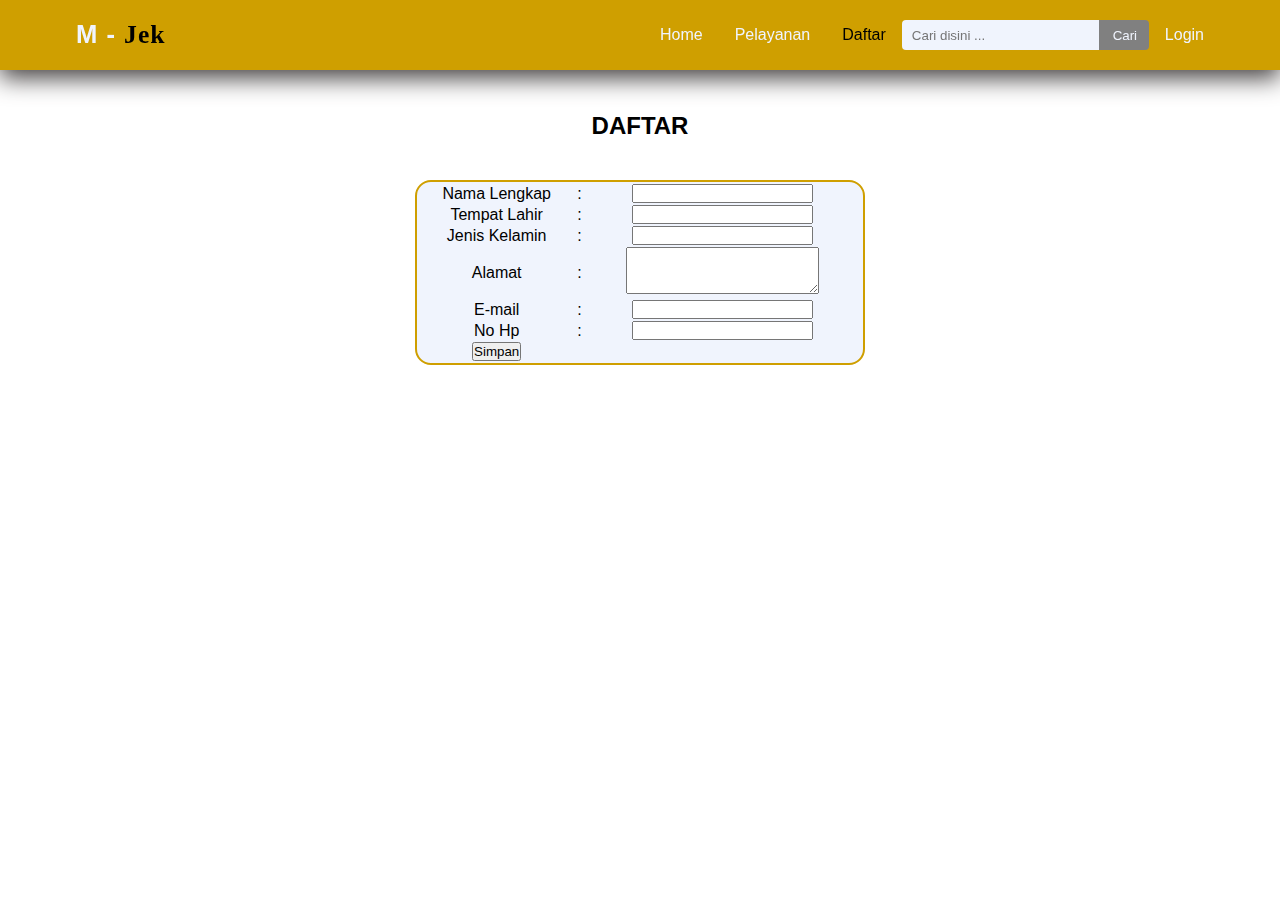
<file: daftar.html>
<!DOCTYPE html>
<html lang="en">
<head>
    <meta charset="UTF-8">
    <meta http-equiv="X-UA-Compatible" content="IE=edge">
    <meta name="viewport" content="width=device-width, initial-scale=1.0">
    <title>M - Jek</title>
    <link rel="stylesheet" href="./style.css">
</head>
<body>
    <header>
        <a href="#" class="logo"><span>M - </span>Jek</a>
        <nav>
            <div class="navbar"></div>
            <a href="/">Home</a>
            <a href="/info">Pelayanan</a>
            <a class="active" href="/daftar">Daftar</a>
            <form action="/" method="GET">
                <input type="text" name="keyword" placeholder="Cari disini ...">
                <button type="submit">Cari</button>
            </form>
            <a href="/login">Login</a>
        </nav>
    </header>

    <!-- Main Content -->
    <main id="table" >
        <form action="/daftar" method="GET">
            <table class="table" >
                <h2 align="center">DAFTAR</h2>

                        <tr align="center">
                            <td>Nama Lengkap</td>
                            <td>:</td>
                            <td><input type="text" name="nama"></td>
                        </tr>
                        
                        <tr align="center">
                            <td>Tempat Lahir</td>
                            <td>:</td>
                            <td><input type="text" name="ttl"></td>
                        </tr>
                        
                        
                        <tr align="center">
                            <td>Jenis Kelamin</td>
                            <td>:</td>
                            <td><input type="text" name="jk"></td>
                        </tr>
                        
                        <tr align="center">
                            <td>Alamat</td>
                            <td>:</td>
                            <td><textarea cols="22" rows="3"  name="alamat"></textarea></td>
                        </tr>
                        
                        <tr align="center">
                            <td>E-mail</td>
                            <td>:</td>
                            <td><input type="email" name="email"></td>
                        </tr>
                        
                        <tr align="center">
                            <td>No Hp</td>
                            <td>:</td>
                            <td><input type="number" name="hp"></td>
                        </tr>
                        
                        
                        <tr align="center">
                        <td><input type="submit" name="submit" value="Simpan"></td>
                        </tr>

                </table>
            </form>
    </main>
</body>
</html>
</file>
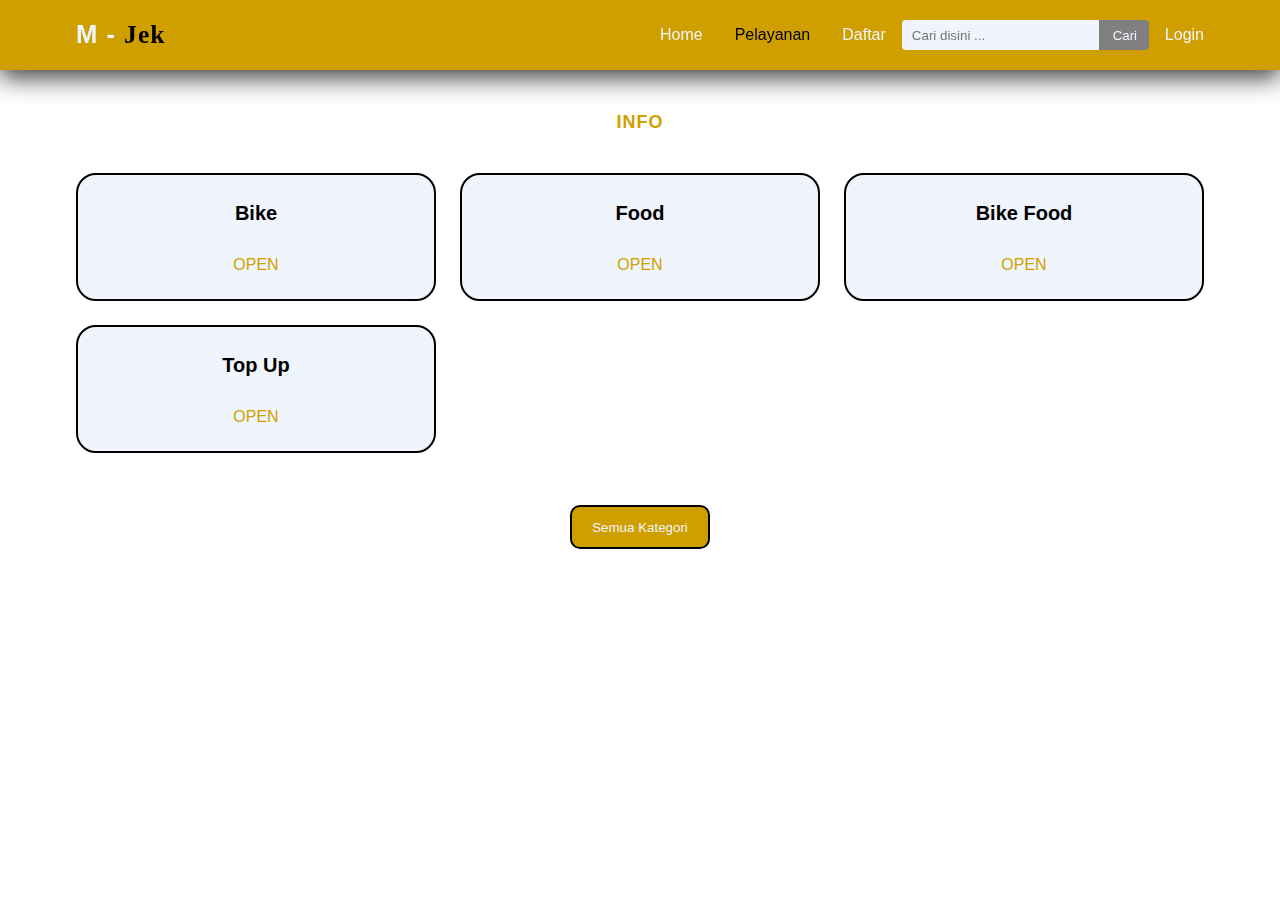
<file: info.html>
<!DOCTYPE html>
<html lang="en">
<head>
    <meta charset="UTF-8">
    <meta http-equiv="X-UA-Compatible" content="IE=edge">
    <meta name="viewport" content="width=device-width, initial-scale=1.0">
    <title>M - Jek</title>
    <link rel="stylesheet" href="./style.css">
</head>
<body>
    <header>
        <a href="#" class="logo"><span>M - </span>Jek</a>
        <nav>
            <div class="navbar"></div>
            <a href="/">Home</a>
            <a class="active" href="/info">Pelayanan</a>
            <a href="/daftar">Daftar</a>
            <form action="/" method="GET">
                <input type="text" name="keyword" placeholder="Cari disini ...">
                <button type="submit">Cari</button>
            </form>
            <a href="/login">Login</a>
        </nav>
    </header>
    
    <!-- Main Content -->
    <main>
        <section class="categories">
            <div class="center-text">
                <h5>INFO</h5>
            </div>
            <div class="categories-content">
                <div class="box">
                    <h3>Bike</h3>
                    <p>OPEN</p>
                </div>
                <div class="box">
                    <h3>Food</h3>
                    <p>OPEN</p>
                </div>
                <div class="box">
                    <h3>Bike Food</h3>
                    <p>OPEN</p>
                </div>
                <div class="box">
                    <h3>Top Up</h3>
                    <p>OPEN</p>
                </div>
            </div>
            <div class="main-btn"> 
                <button type="button" class="c-button">Semua Kategori</button>
            </div>
        </section>
    </main>
</body>
</html>
</file>
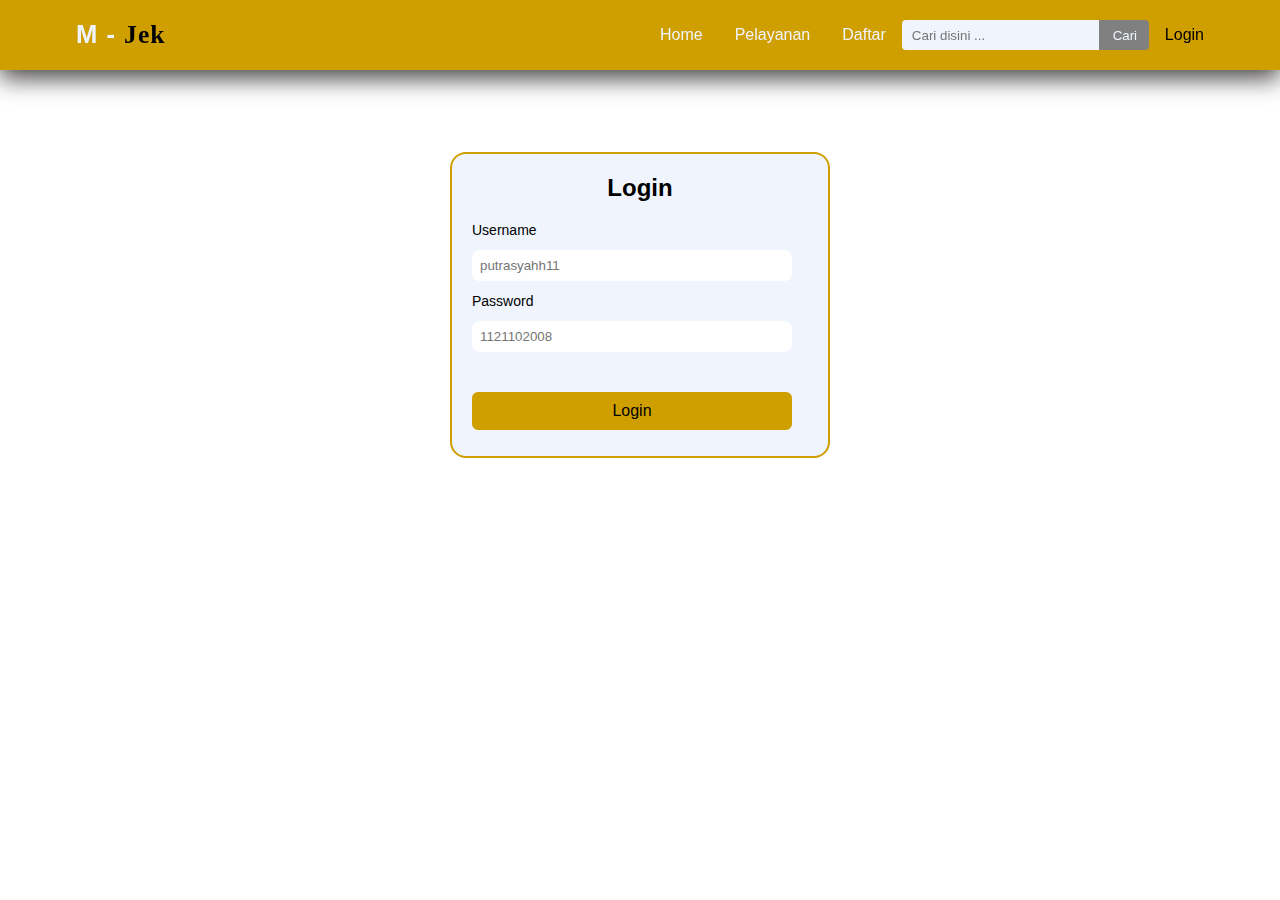
<file: login.html>
<!DOCTYPE html>
<html lang="en">
<head>
    <meta charset="UTF-8">
    <meta http-equiv="X-UA-Compatible" content="IE=edge">
    <meta name="viewport" content="width=device-width, initial-scale=1.0">
    <title>M - Jek</title>
    <link rel="stylesheet" href="./style.css">
</head>
<body>
    <header>
        <a href="#" class="logo"><span>M - </span>Jek</a>
        <nav>
            <div class="navbar"></div>
            <a href="/">Home</a>
            <a href="/info">Pelayanan</a>
            <a href="/daftar">Daftar</a>
            <form action="/" method="GET">
                <input type="text" name="keyword" placeholder="Cari disini ...">
                <button type="submit">Cari</button>
            </form>
            <a class="active" href="/login">Login</a>
        </nav>
    </header>
    
    <!-- Main Content -->
    <main>
        <section class="login">
            <div class="center-text">

            </div>
            <div class="login-content">
                <h2>Login</h2>
                <form action="/login" method="POST">
                    <label for="username">Username</label>
                    <input type="text" name="username" placeholder="putrasyahh11" >
                    <label for="password">Password</label>
                    <input type="password" name="password" placeholder="1121102008" name="password">
                    <input type="submit" value="Login">
                </form>
            </div>
        </section>
    </main>
</body>
</html>
</file>
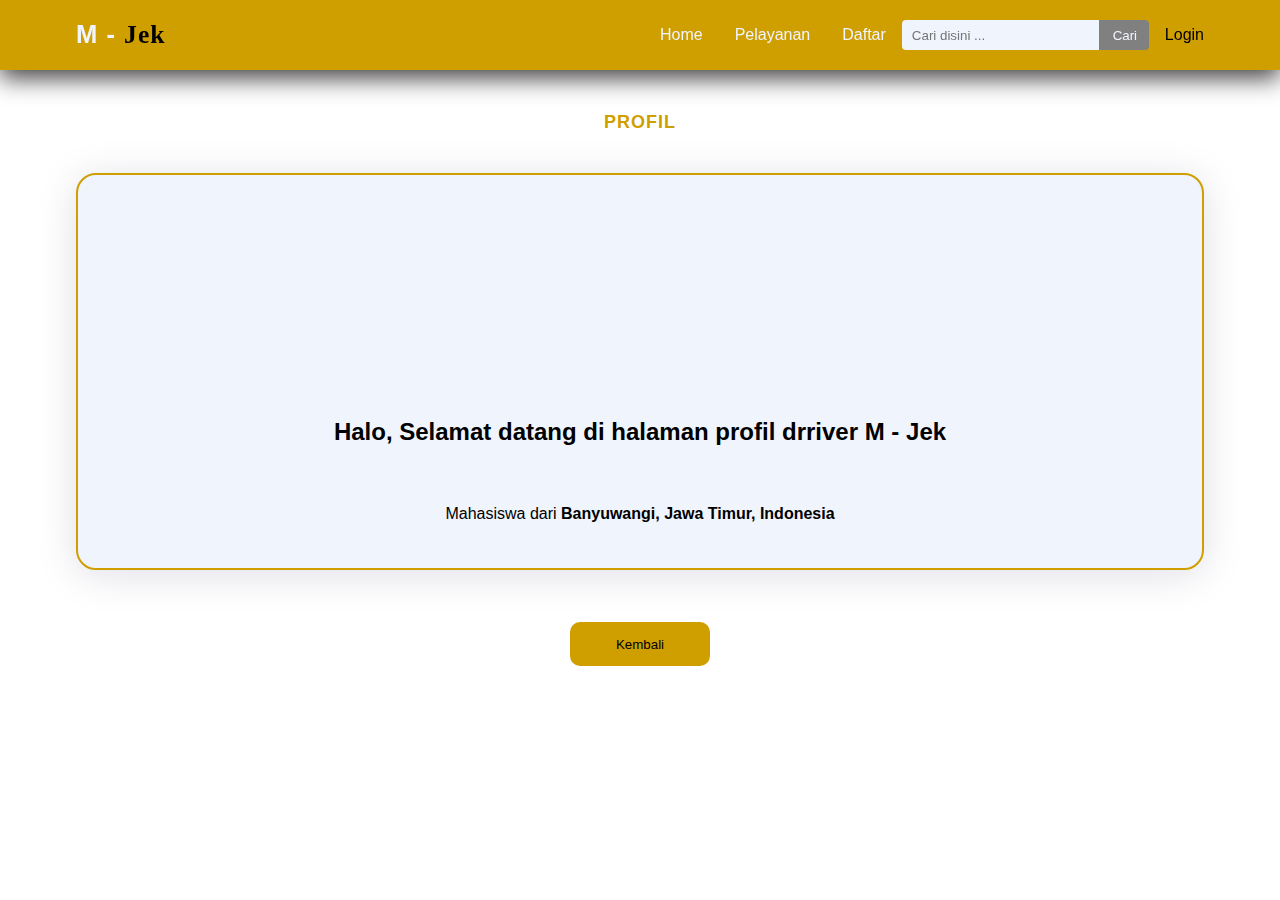
<file: profil.html>
<!DOCTYPE html>
<html lang="en">
<head>
    <meta charset="UTF-8">
    <meta http-equiv="X-UA-Compatible" content="IE=edge">
    <meta name="viewport" content="width=device-width, initial-scale=1.0">
    <title>M - Jek</title>
    <link rel="stylesheet" href="./style.css">
</head>
<body>
    <header>
        <a href="#" class="logo"><span>M - </span>Jek</a>
        <nav>
            <div class="navbar"></div>
            <a href="/">Home</a>
            <a href="/info">Pelayanan</a>
            <a href="/daftar">Daftar</a>
            <form action="/" method="GET">
                <input type="text" name="keyword" placeholder="Cari disini ...">
                <button type="submit">Cari</button>
            </form>
            <a class="active" href="/login">Login</a>
        </nav>
    </header>
    
    <!-- Main Content -->
    <main>
        <section class="profil">
            <div class="center-text">
                <h5>PROFIL</h5>
            </div>
            <div class="profil-content">
                <div class="row">
                    <div class="img"></div>
                    <div class="profil-text">
                        <h1>Halo, Selamat datang di halaman profil drriver M - Jek</h1>
                        <h4>Putra Syahrul Maulana</h4>
                        <p>Mahasiswa dari <strong>Banyuwangi, Jawa Timur, Indonesia</strong></p>
                        <div class="rating">
                            <div class="star">
                                <a href="#"><i class='bx bxs-star' ></i></a>
                                <a href="#"><i class='bx bxs-star' ></i></a>
                                <a href="#"><i class='bx bxs-star' ></i></a>
                                <a href="#"><i class='bx bxs-star' ></i></a>
                                <a href="#"><i class='bx bxs-star' ></i></a>
                            </div>
                        </div>
                    </div>
                </div>
            </div>
            <div class="profil-btn"> 
                <button type="button" class="p-button"><a href="/">Kembali</a></button>
            </div>
        </section>
    </main>
</body>
</html>
</file>
<file: style.css>
@import "https://fonts.googleapis.com/css2?family=Poppins:ital,wght@0,100;0,200;0,300;0,400;0,500;0,600;0,700;0,800;0,900;1,100;1,200;1,300;1,400;1,500;1,600;1,700;1,800;1,900&display=swap";

* {
    margin: 0;
    padding: 0;
    box-sizing: border-box;
    list-style: none;
    text-decoration: none;
    font-family:Arial, Helvetica, sans-serif;
}

/* Header */

header {
    position: fixed;
    top: 0;
    left: 0;
    right: 0;
    z-index: 1000;
    display: flex;
    align-items: center;
    justify-content: space-between;
    padding: 20px 60px;
    background-color: #cf9f00;
	color: white;
    box-shadow: 0 0.5rem 1.5rem rgba(66, 62, 62);
}

/* Logo */

.logo {
    font-size: 1.6rem;
	font-family: Cambria, Cochin, Georgia, Times, 'Times New Roman', serif;
    font-weight: 600;
    letter-spacing: 1px;
    color: black;
    padding: 0 16px;
    width: 50%;
    height: 50%;
}
.logo span {
    color: #f0f4fd;
}

/* Navbar */

nav {
    display: flex;
    align-items: center;
    justify-content: center;
}

nav a {
    text-decoration: none;
    font-size: 16px;
    font-weight: 500;
    color: #f0f4fd;
    transition: 0.3s ease;
    padding: 0 16px;
}

nav a:hover {
    color: black;
}
nav a.active {
    color: black;
}

nav a.active::after {
    background: #c983de;
    position: absolute;
}

nav form {
	display: flex;
}

nav form input[type=text] {
	width: auto;
	height: 30px;
	background: #f0f4fd;
	border: none;
	font-size: 10pt;
	float: left;
	color: #433c82;
	padding: 10px;
	border-top-left-radius: 4px;
	border-bottom-left-radius: 4px;
	font-weight: 400;
}

nav form input[type=text]:focus-visible {
	outline:0px ;
    box-shadow: none ;
}

nav form button[type=submit] {
	width: 50px;
	height: 30px;
	background: grey;
	border: none;
	font-size: 10pt;
	float: left;
	color: #f0f4fd;
	padding: 6px;
	border-left: 2px solid grey;
	border-top-right-radius: 4px;
	border-bottom-right-radius: 4px;
	font-weight: 400
}

/* Home */

.home{
	position: relative;
	height: 100vh;
	width: 100%;
	display: grid;
	grid-template-columns: repeat(2, 1fr);
	gap: 1rem;
	align-items: center;
    padding: 20px 76px;
}

.home-title h1{
	color: #cf9f00;
	font-size: 2.8rem;
	margin: 15px 0 15px;
}

.home-title h2{
	color: black;

	font-size: 1.8rem;
	margin: 15px 0 15px;
}

.home-title h6{
	color: black;
	font-size: 18px;
	font-weight: 600;
	letter-spacing: 2px;
}

.home-title p{
	color: black;
	font-size: 1rem;
	font-weight: 500;
	margin-bottom: 48px;
}

.button {
    border: 2px solid black;
    border-radius: 10px;
    width: 140px;
    height:44px;
    color: #f0f4fd;
    background: #cf9f00;
    font-weight: 500;
}

.button:hover {
	border: 2px solid #cf9f00;
	color: #cf9f00;
    background:white;
}

/* info */

.center-text{
	text-align: center;
}

.center-text h5{
	color: #cf9f00;
	font-size: 18px;
	font-weight: 600;
	letter-spacing: 1px;
	margin-bottom: 20px;
}

.categories {
    margin-top: 7rem;
}

.categories-content{
	display: grid;
	grid-template-columns: repeat(auto-fit, minmax(300px, auto));
	gap: 1.5rem;
	align-items: center;
	cursor: pointer;
	text-align: center;
	margin-top: 1rem;
    padding: 20px 76px;
}

.box{
	padding: 25px 60px;
	border: 2px solid black;
	border-radius: 20px;
	box-shadow: -11.729px -11.729px 32px rgb(255 255 255 / 15%);
	transition: all .40s ease;
    background: #f0f4fd;
}

.box:hover{
	transform: translateY(-15px);
}

.box h3{
	font-size: 20px;
	font-weight: 700;
	margin-bottom: 30px;
	line-height: 1.3;
	transition: all .40s ease;
}

.box h3:hover{
	color: #cf9f00;
}

.box p{
	font-size: 1rem;
	color: #cf9f00;
	font-weight: 500;
}

.main-btn{
	text-align: center;
	margin-top: 1rem;
}

.c-button {
    border: 2px solid black;
    border-radius: 10px;
    width: 140px;
    height:44px;
    color: #f0f4fd;
    background: #cf9f00;
	margin: 1rem auto;
    align-items: center;   
    display: inline-block; 
    font-weight: 500;
}

.c-button:hover {
    border: 2px solid black;
	color: #cf9f00;
    background:black;
}


/*daftar*/
#table{
	display: flex;
	flex-direction: column;
	max-width: 1000px;
	margin: 7rem auto;
}
.table{
	width: 450px;
	height: auto;
	margin: auto;
	background-color: #f0f4fd;
	border: 2px solid #cf9f00;
	border-radius: 16px;
	margin-top: 40px;
}

/* Login */
.login {
	display: flex;
	flex-direction: column;
	max-width: 1000px;
	margin: 7rem auto;
}
.login .login-content {
	width: 380px;
	height: auto;
	margin: auto;
	background-color: #f0f4fd;
	border: 2px solid #cf9f00;
	border-radius: 16px;
	margin-top: 40px;
}

.login .login-content h2 {
	text-align: center;
	padding-top: 20px;
	font-weight: 700;
}

.login .login-content form {
	width: 320px;
	margin: 20px;
}

.login .login-content form label {
	display: flex;
	margin: 12px 0px;
	font-size: 14px;
}

.login .login-content form input {
	width: 100%;
	padding: 8px;
	border: none;
	border: 1px solid 66, 62, 62;
	border-radius: 8px;
	outline: none;
}

.login .login-content input[type=submit] {
	width: 320px;
	height: auto;
	margin: 40px 12px 26px 0px;
	padding: 8px 12px;
	display: flex;
	justify-content: center;
	background: #cf9f00;
	color:black;
	font-size: 16px;
	font-weight: 500;
	cursor: pointer;
	border: 2px solid #cf9f00;
	border-radius: 6px;
	transition: all ease 0.3s;
}

.login .login-content input[type=submit]:hover {
	border: 2px solid #cf9f00;
	color: #cf9f00;
    background:#cf9f00;
}

/* Profil */

.profil {
    margin-top: 7rem;
}

.profil-content{
	display: grid;
	grid-template-columns: repeat(auto-fit, minmax(400px, auto));
	gap: 2rem;
	align-items: center;
	margin-top: 1rem;
	cursor: pointer;
	border-radius: 15px;
    padding: 20px 76px;
}

.profil-content .img {
	background-image: url(https://pict.sindonews.net/dyn/360/pena/news/2021/10/09/700/563452/ini-5-hal-yang-membuat-pria-ganteng-menurut-netizen-media-sosial-irh.jpg);
	border-radius: 100px;
	background-size: cover;
	width: 150px;
	height: 150px;
	border: 2px solid #f0f4fd;
	margin: 20px auto;
}

.row{
    border: 2px solid #cf9f00;
	background: #f0f4fd;
	padding: 0px 0px 10px 0px;
	border-radius: 20px;
	box-shadow: 0px 5px 40px rgb(19 8 73 / 13%);
	transition: all .40s ease;
}

.row:hover{
	transform: translateY(-15px);
}

.profil-text{
	padding: 35px 20px;
	text-align: center;
}

.profil-text h1{
	font-size: 24px;
	font-weight: 700;
	line-height: 34px;
	margin: 15px 0 15px;
	transition: all .40s ease;
}

.profil-text h1:hover{
	color: redrgb(231, 221, 161);
}

.profil-text h4{
	color:#f0f4fd;
	font-size: 18px;
	font-weight: 600;
    letter-spacing: 1px;
	margin-bottom: 20px;
}

.profil-btn{
	text-align: center;
	margin-top: 1rem;
}

.p-button {
    border: 2px solid #cf9f00;
    border-radius: 10px;
    width: 140px;
    height:44px;
    color: redrgb(231, 221, 161);
    background: #cf9f00;
	margin: 1rem auto;
    align-items: center;   
    display: inline-block; 
    font-weight: 500;
}

.p-button:hover {
    border: 2px solid #cf9f00;
	color: #cf9f00;
    background:black;
}

.p-button a {
	color: black;
}
.model{
    height: 560px;
    position: absolute;
    bottom: 60px;
    left: 80%;
    transform: translateX(-70%);
}
</file>
